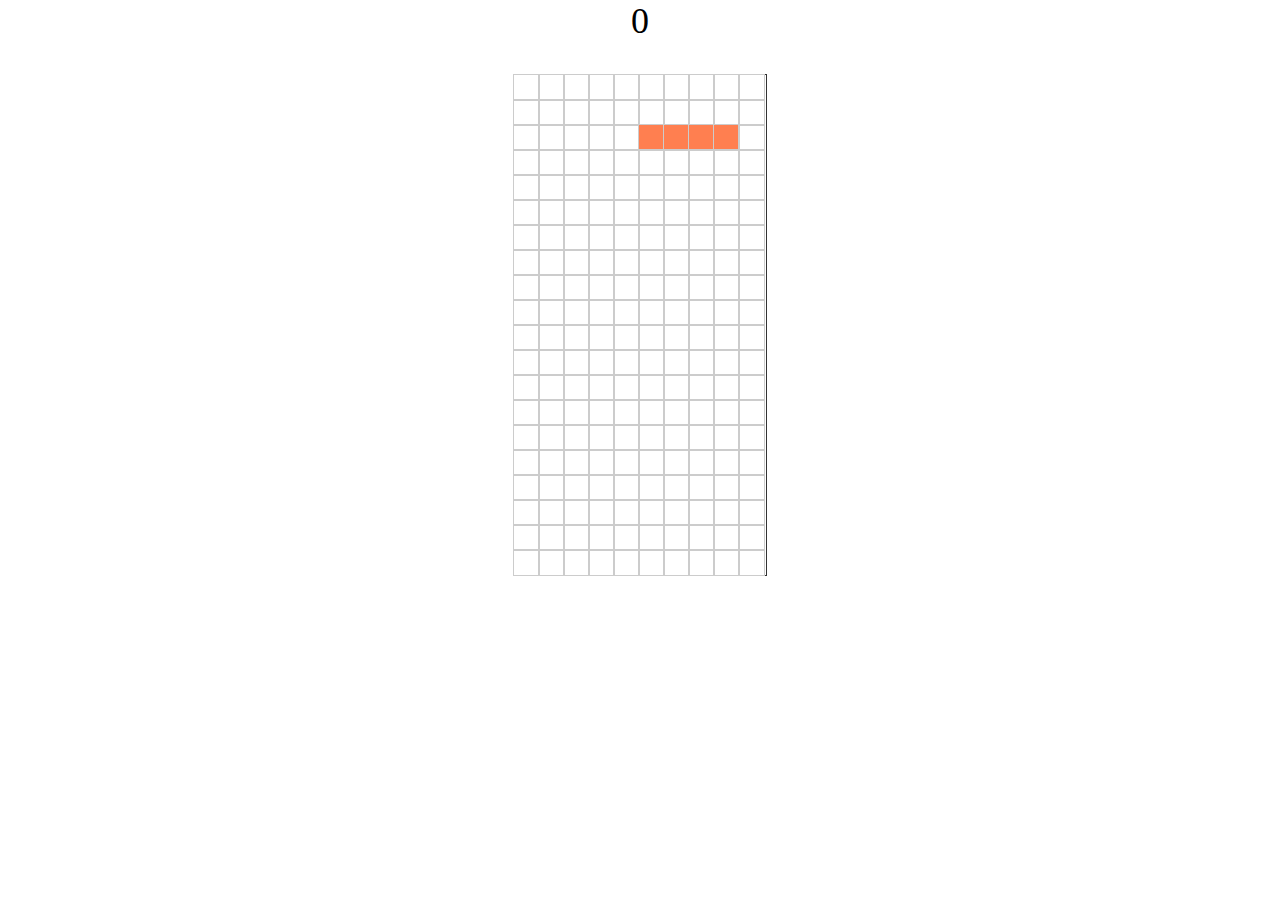
<file: 1030/tetris/index.html>
<!DOCTYPE html>
<html lang="en">
<head>
  <meta charset="UTF-8">
  <meta http-equiv="X-UA-Compatible" content="IE=edge">
  <meta name="viewport" content="width=device-width, initial-scale=1.0">
  <title>TETRIS</title>
  <link rel="stylesheet" href="css/style.css">
</head>

<body>
  <div class="wrapper">
    <div class="game-text">
      <span>게임 종료</span>
      <button>다시 시작</button>
    </div>
    <div class="score">0</div>
    <div class="playground">
      <ul></ul>
    </div>
  </div>
  <script src='js/tetris.js' type="module"></script>
</body>

</html>
</file>
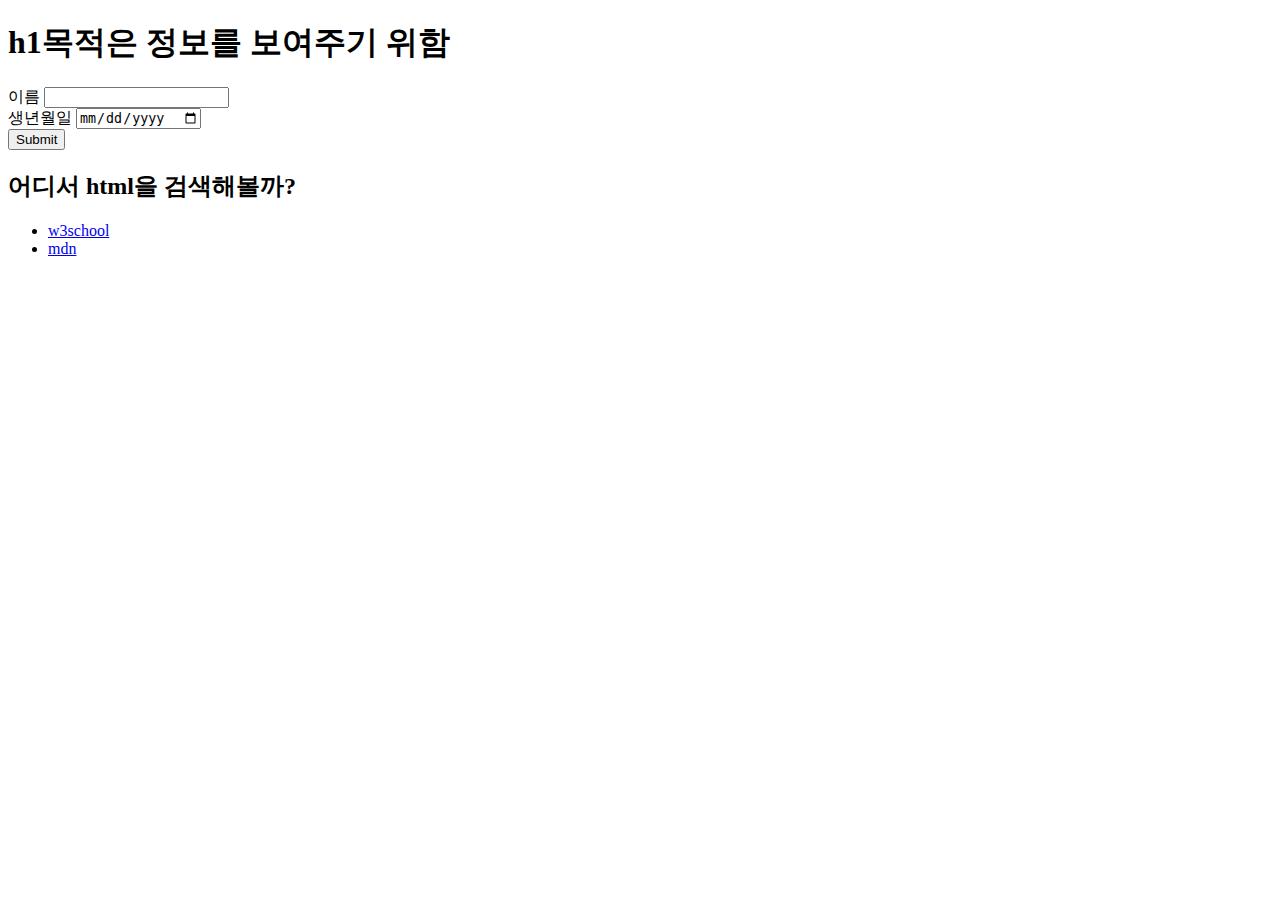
<file: 0802/00_intro.html>
<!DOCTYPE html>
<html lang="en">
<head>
  <meta charset="UTF-8">
  <meta http-equiv="X-UA-Compatible" content="IE=edge">
  <meta name="viewport" content="width=device-width, initial-scale=1.0">
  <title>Document</title>
</head>
<body>
  <h1> h1목적은 정보를 보여주기 위함</h1>
  
  <form action="">
    <div>
      이름 <input type="text">  
    </div>
    <div>
      생년월일 <input type="date">
    </div>
    
    <input type="submit">
  </form>

  <h2>어디서 html을 검색해볼까?</h2>
  <ul>
    <li>
      <a href="https://www.w3schools.com/">w3school</a>
    </li>
    <li>
      <a href="https://developer.mozilla.org/ko/">mdn</a>
    </li>
  </ul>

</body>
</html>
</file>
<file: 1030/tetris/css/style.css>
* {
  margin: 0;
  padding: 0;
}

ul {
  list-style: none;
}

body {
  height: 100%;
  overflow: hidden;
}

.score {
  text-align: center;
  font-size: 36px;
  margin-bottom: 2rem;
}

.playground > ul{
  border: 1px solid #333;
  width: 251.16px;
  margin: 0 auto;
}

.playground > ul > li {
  width: 100%;
  height: 25px;
}

.playground > ul > li > ul {
  display: flex;
}

.playground > ul > li > ul > li {
  width: 25px;
  height: 25px;
  outline: 1px solid #ccc;
}

.tree {
  background: #67c23a;
}

.bar {
  background: coral;
}

.zee {
  background:darkblue;
}

.elLeft{
  background: darkgoldenrod;
}

.elRight {
  background: darksalmon;
}

.square {
  background: #1a6;
}

.game-text {
  display: none;
  justify-content: center;
  align-items: center;
  flex-direction: column;
  position: fixed;
  width: 100%;
  height: 100%;
  background: rgba(0,0,0,0.7);
  left: 0;
  top: 0;
  color: #fff;
  font-size: 50px;
}

.game-text > button {
  padding: 0.5rem 1rem;
  color: #fff;
  background: salmon;
  border: none;
  cursor: pointer;
}
</file>
